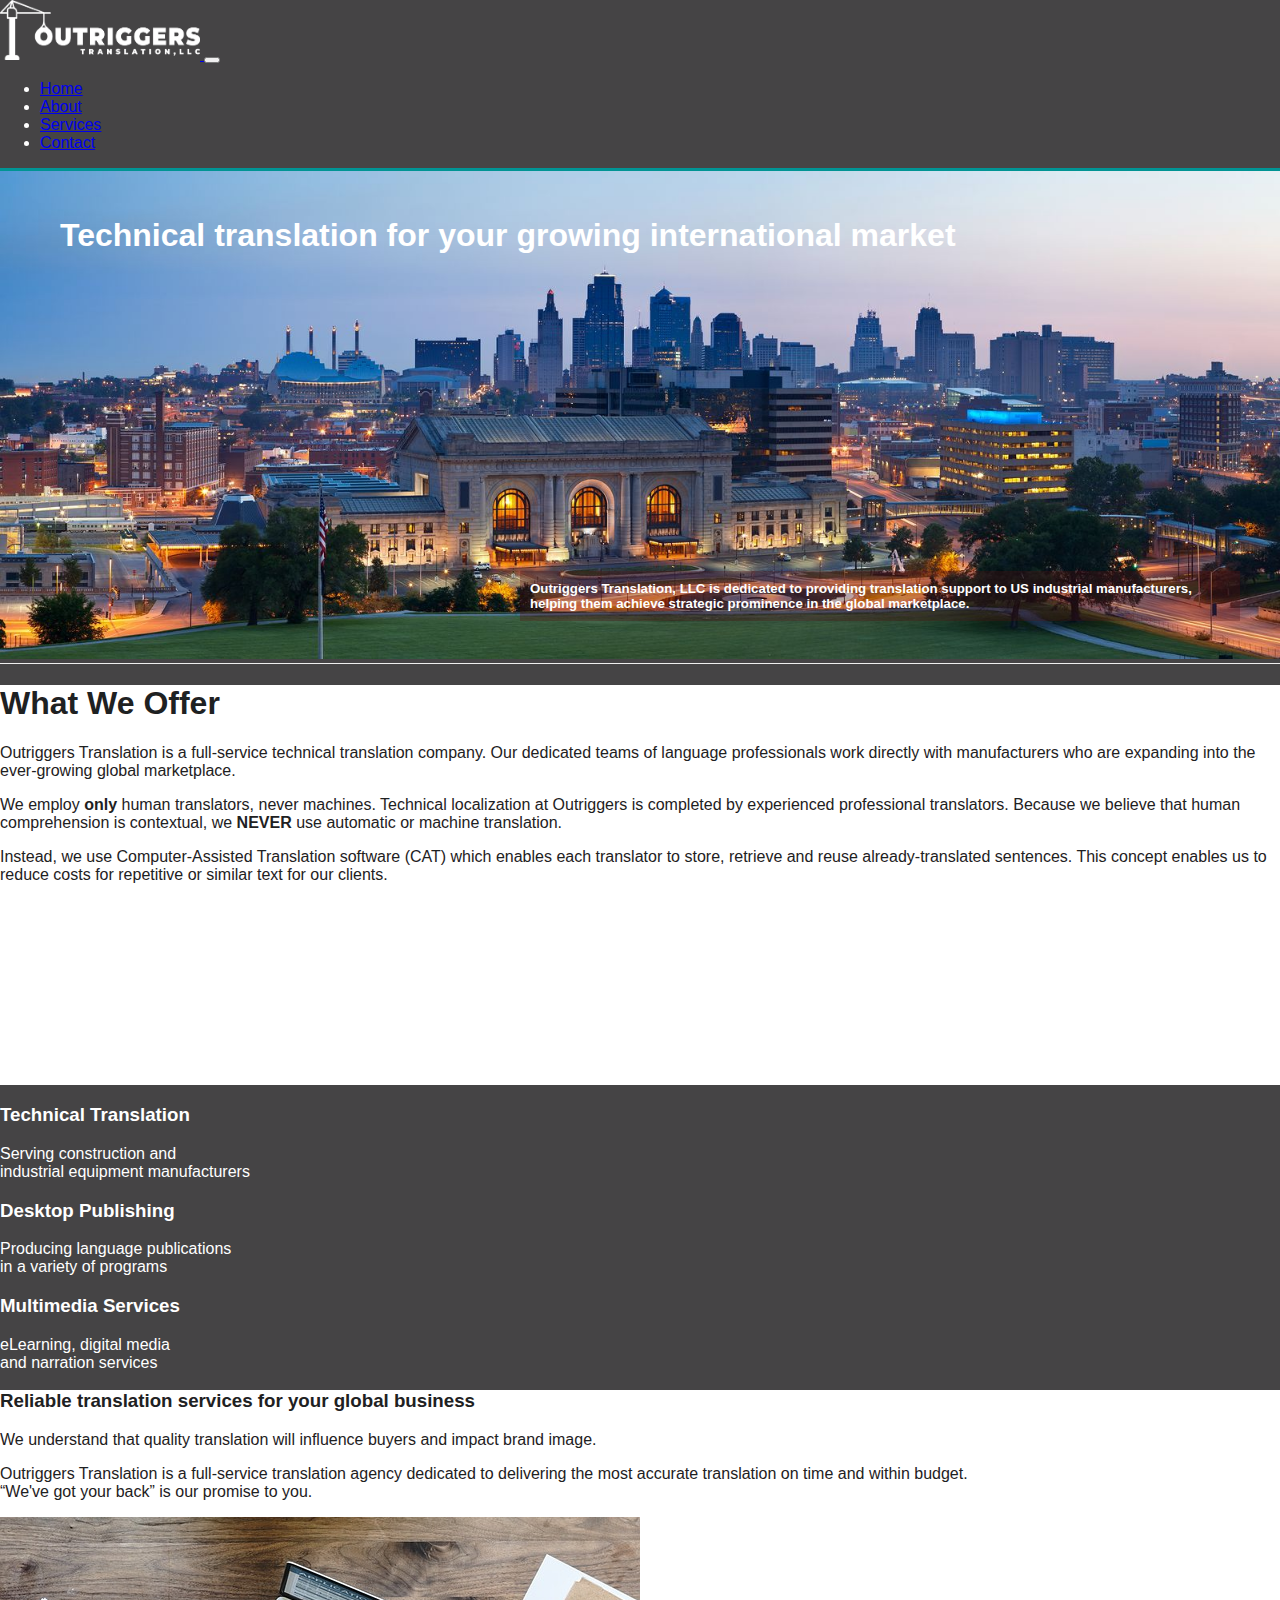
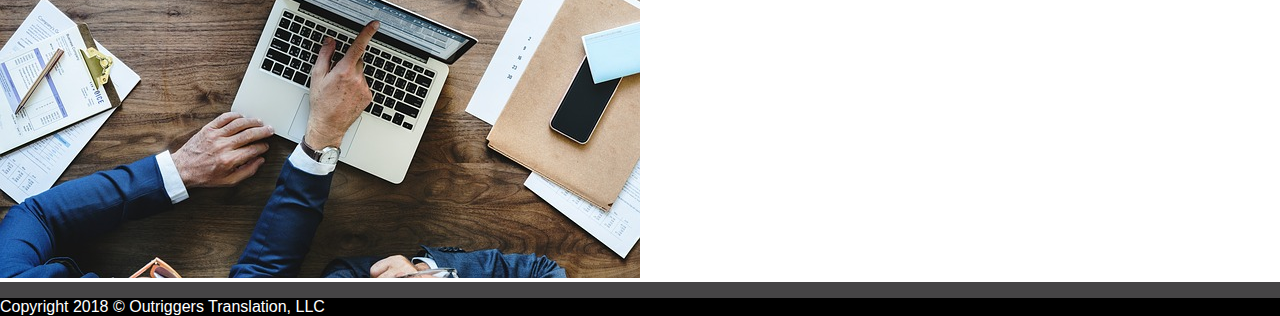
<file: index.html>
<!DOCTYPE html>
<html class="no-js" lang="en">
    <head>
        <meta http-equiv="x-ua-compatible" content="ie=edge">
        <meta charset="UTF-8">
	    <meta name="viewport" content="width=device-width, initial-scale=1.0" />
        <meta name="viewport" content="width=device-width, initial-scale=1.0" />
        <link rel="stylesheet" href="https://use.fontawesome.com/releases/v5.0.13/css/all.css" integrity="sha384-DNOHZ68U8hZfKXOrtjWvjxusGo9WQnrNx2sqG0tfsghAvtVlRW3tvkXWZh58N9jp" crossorigin="anonymous">
        <link rel="stylesheet" href="https://stackpath.bootstrapcdn.com/bootstrap/4.1.0/css/bootstrap.min.css" integrity="sha384-9gVQ4dYFwwWSjIDZnLEWnxCjeSWFphJiwGPXr1jddIhOegiu1FwO5qRGvFXOdJZ4" crossorigin="anonymous">
        <link rel="stylesheet" href="css/style.css">
        <title>Outriggers Translation - Technical Translation</title>
        <meta name="description" content="Outriggers Translation is a full-service technical translation company working directly with manufacturers who are expanding into the ever-growing global marketplace." />
    </head>

    <body id="home">
        <div class="wrapper">    
            <nav class="navbar navbar-expand-md sticky-top navbar-dark bg-dark mb-0">
                <div class="container">
                    <a class="navbar-brand mr-5" href="index">
                        <img src="images/logo.png"style="width:200px;height:60px;">
                    </a>
                    <button class="navbar-toggler " data-toggle="collapse" data-target="#navbarMenu">
                        <span class="navbar-toggler-icon"></span>
                    </button>
                    <div class="navbar-collapse collapse" id="navbarMenu">
                        <ul class="nav navbar-nav ml-auto">
                            <li class="nav-item active">
                                <a href="index" class="nav-link">Home</a>
                            </li>
                            <li class="nav-item">
                                <a href="about" class="nav-link">About</a>
                            </li>
                            <li class="nav-item">
                                <a href="services" class="nav-link">Services</a> 
                            </li>
                            <li class="nav-item">
                                <a href="contact" class="nav-link">Contact</a>
                            </li>
                        </ul>
                    </div>
                </div>

            </nav>
            
            <!-- Main Landing page -->
            <section id="main-landing-page">
                <img src="images/skyline.jpg" class="main-landing-image">
                <div class="container">
                    <div>
                        <h1 class="d-none d-sm-block main-heading-block">Technical translation for your growing international market</h1>
                        <h5 class="d-none d-md-block text-right main-text-block">
                            Outriggers Translation, LLC is dedicated to providing translation support to US industrial 
                            manufacturers, helping them achieve strategic prominence in the global marketplace. 
                        </h5>
                    </div>                
                </div>
            </section>

            <!-- Home Heading section -->
            <section id="home-heading" class="p-5">
                <div class="row">
                    <div class="col">
                        <div class="container pt-3 main-page-text">
                            <h1>What We Offer</h1>
                            <p>Outriggers Translation is a full-service technical translation company. Our dedicated 
                                teams of language professionals work directly with manufacturers who are 
                                expanding into the ever-growing global marketplace. 
                            </p>                        
                            <p>
                                We employ <strong>only </strong>human translators, never machines. Technical localization at Outriggers 
                                is completed by experienced professional translators. Because we believe 
                                that human comprehension is contextual, we <strong>NEVER</strong> use automatic or machine translation.
                            </p> 
                            <p>
                                Instead, we use Computer-Assisted Translation software (CAT) which enables each translator 
                                to store, retrieve and reuse already-translated sentences. This concept enables us to reduce 
                                costs for repetitive or similar text for our clients.  
                            </p>                        
                        </div>
                    </div>
                </div>
            </section>
        

            <!-- Home Icon Section -->
            <section id="home-icons" class="py-5">
                <div class="container">
                    <div class="row">
                        <div class="col-md-4 mb-4 text-center">
                            <i class="fa fa-cog mb-2"></i>
                            <h3>Technical Translation</h3>
                            <p>Serving construction and </br>industrial equipment manufacturers</p>
                        </div>
                        <div class="col-md-4 mb-4 text-center">
                            <i class="fa fa-desktop mb-2"></i>
                            <h3>Desktop Publishing</h3>
                            <p>Producing language publications </br>in a variety of programs</p>
                        </div>
                        <div class="col-md-4 mb-4 text-center">
                            <i class="fa fa-globe mb-2"></i>
                            <h3>Multimedia Services</h3>
                            <p>eLearning, digital media </br>and narration services</p>
                        </div>
                    </div>
                </div>
            </section>

            <!-- Info Section -->
            <section id="info" class="py-3">
                <div class="container">
                    <div class="row">
                        <div class="col-md-6 align-self-center main-page-text">
                            <h3>Reliable translation services for your global business</h3>
                            <p>We understand that quality translation will influence buyers 
                                and impact brand image. 
                            </p>
                            <p>Outriggers Translation is a full-service translation agency dedicated 
                                to delivering the most accurate translation on time and within budget. 
                            </br><q>We've got your back</q> is our promise to you.
                            </p>                            
                        </div>
                        <div class="col-md-6">
                            <img src="images/laptop.jpg" class="img-fluid" alt="">
                        </div>
                    </div>
                </div>
            </section>
    </div>

        <footer id="main-footer" class="text-center p-4">
            <div class="container">
                <div class="row">
                    <div class="col">
                        <p>Copyright 2018 &copy; Outriggers Translation, LLC</p>
                    </div>
                </div>
            </div>
        </footer>



    <script src="https://code.jquery.com/jquery-3.3.1.slim.min.js" integrity="sha384-q8i/X+965DzO0rT7abK41JStQIAqVgRVzpbzo5smXKp4YfRvH+8abtTE1Pi6jizo" crossorigin="anonymous"></script>
    <script src="https://cdnjs.cloudflare.com/ajax/libs/popper.js/1.14.0/umd/popper.min.js" integrity="sha384-cs/chFZiN24E4KMATLdqdvsezGxaGsi4hLGOzlXwp5UZB1LY//20VyM2taTB4QvJ" crossorigin="anonymous"></script>
    <script src="https://stackpath.bootstrapcdn.com/bootstrap/4.1.0/js/bootstrap.min.js" integrity="sha384-uefMccjFJAIv6A+rW+L4AHf99KvxDjWSu1z9VI8SKNVmz4sk7buKt/6v9KI65qnm" crossorigin="anonymous"></script>
    </body>
    
</html>
</file>
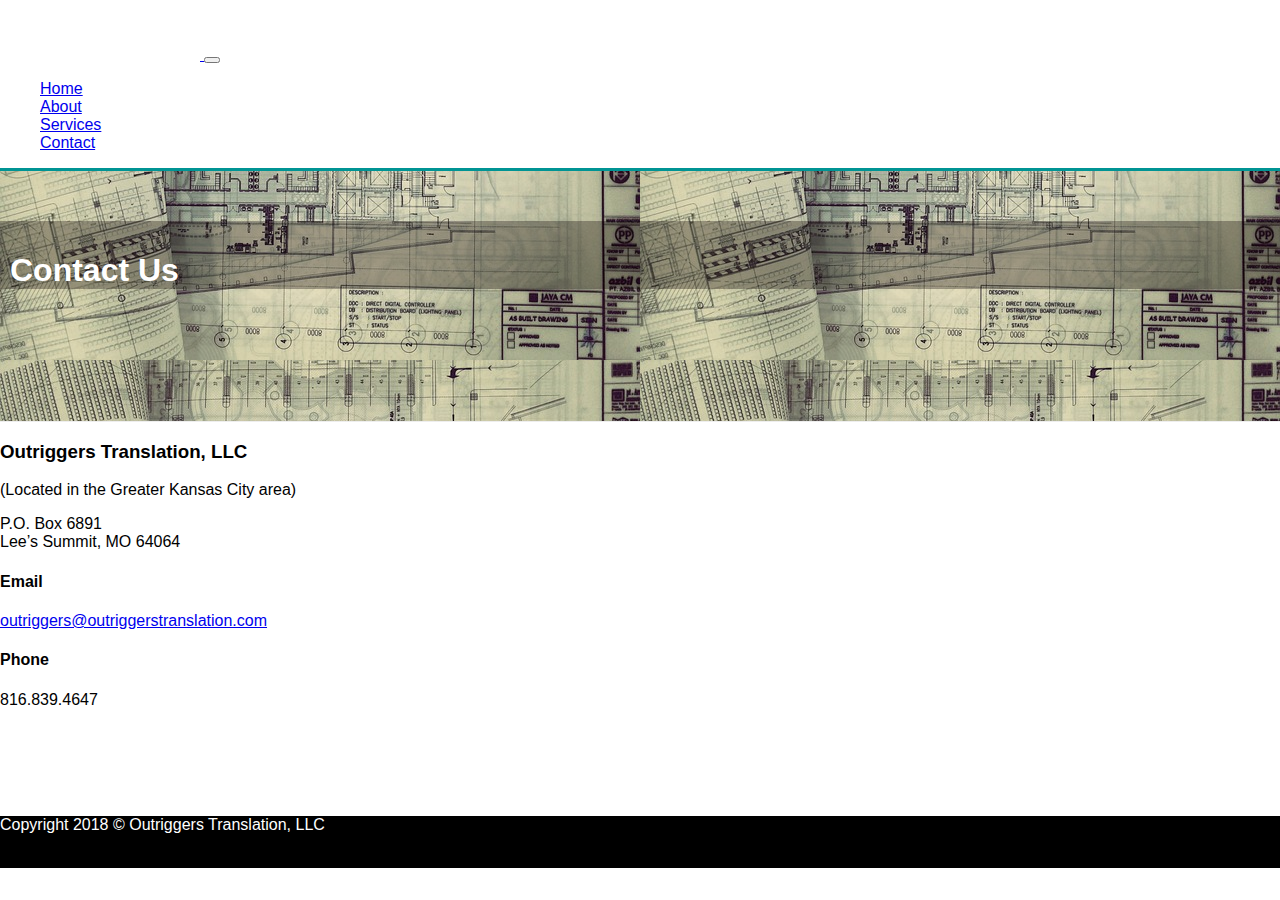
<file: contact.html>
<!DOCTYPE html>
<html class="no-js" lang="en">
    <head>
        <meta http-equiv="x-ua-compatible" content="ie=edge">
        <meta charset="UTF-8">
	    <meta name="viewport" content="width=device-width, initial-scale=1.0" />
        <meta name="viewport" content="width=device-width, initial-scale=1.0" />
        <link rel="stylesheet" href="https://use.fontawesome.com/releases/v5.0.13/css/all.css" integrity="sha384-DNOHZ68U8hZfKXOrtjWvjxusGo9WQnrNx2sqG0tfsghAvtVlRW3tvkXWZh58N9jp" crossorigin="anonymous">
        <link rel="stylesheet" href="https://stackpath.bootstrapcdn.com/bootstrap/4.1.0/css/bootstrap.min.css" integrity="sha384-9gVQ4dYFwwWSjIDZnLEWnxCjeSWFphJiwGPXr1jddIhOegiu1FwO5qRGvFXOdJZ4" crossorigin="anonymous">
        <link rel="stylesheet" href="css/style.css">
        <title>Outriggers Translation</title>
    </head>

    <body id="contact-page">
        <div class="wrapper">   
            <nav class="navbar navbar-expand-md sticky-top navbar-dark bg-dark mb-0">
                <div class="container">
                    <a class="navbar-brand mr-5" href="index">
                            <img src="images/logo.png"style="width:200px;height:60px;">
                    </a>
                    <button class="navbar-toggler " data-toggle="collapse" data-target="#navbarMenu">
                        <span class="navbar-toggler-icon"></span>
                    </button>
                    <div class="navbar-collapse collapse" id="navbarMenu">
                        <ul class="nav navbar-nav ml-auto">
                            <li class="nav-item">
                                <a href="index" class="nav-link">Home</a>
                            </li>
                            <li class="nav-item">
                                <a href="about" class="nav-link">About</a>
                            </li>
                            <li class="nav-item">
                                <a href="services" class="nav-link">Services</a> 
                            </li>
                            <li class="nav-item active">
                                <a href="contact" class="nav-link">Contact</a>
                            </li>
                        </ul>
                    </div>
                </div>
            </nav>
            <!-- Contact header -->
            <header id="page-header">
                <div class="container">
                    <div class="row">
                        <div class="col-md-6 m-auto text-center header-text">
                            <h1>Contact Us</h1>
                        </div>
                    </div>
                </div>
            </header>

                <!-- Contact Section -->
            <section id="contact" class="py-3">
                <div class="container">
                    <div class="row">
                        <div class="col-md-6">
                            <div class="card p-4">
                                <h3><strong>Outriggers Translation, LLC</strong></h3>
                                <p>(Located in the Greater Kansas City area)</p>
                                <p>P.O. Box 6891 </br>Lee’s Summit, MO 64064</p>
                                <h4>Email</h4>
                                <p><a href="mailto:outriggers@outriggerstranslation.com">outriggers@outriggerstranslation.com</a></p>
                                <h4>Phone</h4>
                                <p>816.839.4647</p>
                            </div>
                        </div>                    
                    </div>
                </div>
            </section>              
        </div>

        <footer id="main-footer" class="text-center p-4">
            <div class="container">
                <div class="row">
                    <div class="col">
                        <p>Copyright 2018 &copy; Outriggers Translation, LLC</p>
                        <p>&nbsp;</p>
                    </div>
                </div>
            </div>
        </footer>
        


        <script src="https://code.jquery.com/jquery-3.3.1.slim.min.js" integrity="sha384-q8i/X+965DzO0rT7abK41JStQIAqVgRVzpbzo5smXKp4YfRvH+8abtTE1Pi6jizo" crossorigin="anonymous"></script>
        <script src="https://cdnjs.cloudflare.com/ajax/libs/popper.js/1.14.0/umd/popper.min.js" integrity="sha384-cs/chFZiN24E4KMATLdqdvsezGxaGsi4hLGOzlXwp5UZB1LY//20VyM2taTB4QvJ" crossorigin="anonymous"></script>
        <script src="https://stackpath.bootstrapcdn.com/bootstrap/4.1.0/js/bootstrap.min.js" integrity="sha384-uefMccjFJAIv6A+rW+L4AHf99KvxDjWSu1z9VI8SKNVmz4sk7buKt/6v9KI65qnm" crossorigin="anonymous"></script>
    </body>
    
</html>
</file>
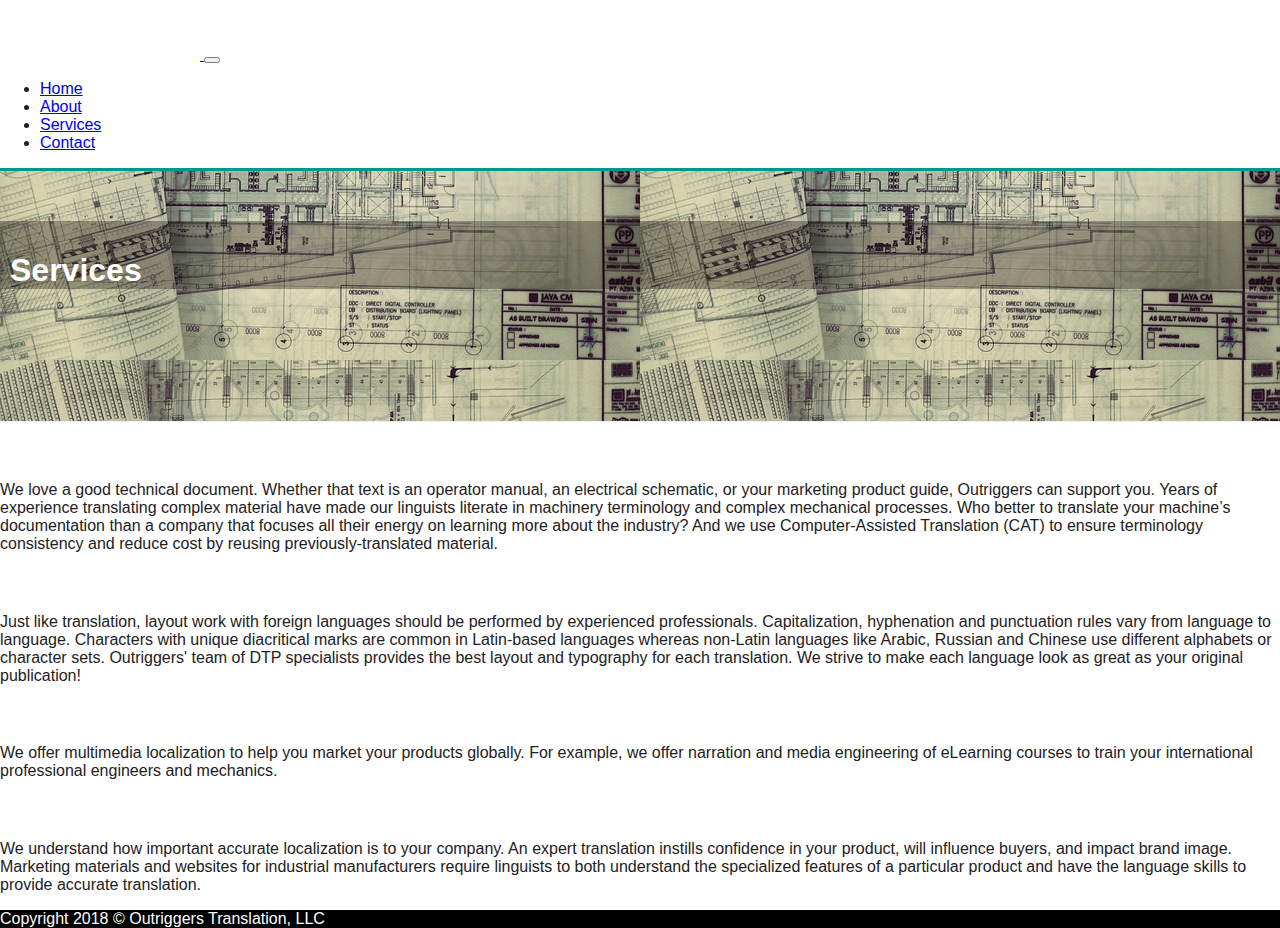
<file: services.html>
<!DOCTYPE html>
<html class="no-js" lang="en">
    <head>
        <meta http-equiv="x-ua-compatible" content="ie=edge">
        <meta charset="UTF-8">
	    <meta name="viewport" content="width=device-width, initial-scale=1.0" />
        <meta name="viewport" content="width=device-width, initial-scale=1.0" />
        <link rel="stylesheet" href="https://use.fontawesome.com/releases/v5.0.13/css/all.css" integrity="sha384-DNOHZ68U8hZfKXOrtjWvjxusGo9WQnrNx2sqG0tfsghAvtVlRW3tvkXWZh58N9jp" crossorigin="anonymous">
        <link rel="stylesheet" href="https://stackpath.bootstrapcdn.com/bootstrap/4.1.0/css/bootstrap.min.css" integrity="sha384-9gVQ4dYFwwWSjIDZnLEWnxCjeSWFphJiwGPXr1jddIhOegiu1FwO5qRGvFXOdJZ4" crossorigin="anonymous">
        <link rel="stylesheet" href="css/style.css">
        <title>Outriggers Translation</title>
    </head>

    <body id="services">
        <div class="wrapper">    
            <nav class="navbar navbar-expand-md sticky-top navbar-dark bg-dark mb-0">
                <div class="container">
                    <a class="navbar-brand mr-5" href="index">
                        <img src="images/logo.png"style="width:200px;height:60px;">
                    </a>
                    <button class="navbar-toggler " data-toggle="collapse" data-target="#navbarMenu">
                        <span class="navbar-toggler-icon"></span>
                    </button>
                    <div class="navbar-collapse collapse" id="navbarMenu">
                        <ul class="nav navbar-nav ml-auto">
                            <li class="nav-item">
                                <a href="index" class="nav-link">Home</a>
                            </li>
                            <li class="nav-item">
                                <a href="about" class="nav-link">About</a>
                            </li>
                            <li class="nav-item active">
                                <a href="services" class="nav-link">Services</a> 
                            </li>
                            <li class="nav-item">
                                <a href="contact" class="nav-link">Contact</a>
                            </li>
                        </ul>
                    </div>
                </div>
            </nav>
            <!-- Services header -->
            <header id="page-header">
                <div class="container">
                    <div class="row">
                        <div class="col-md-6 m-auto text-center header-text">
                            <h1>Services</h1>
                        </div>
                    </div>
                </div>
            </header>

            <!-- Services Section -->
            <section class="py-3">
                <div class="container">
                    <div class="row">
                        <div class="col-md-6 mb-2">
                            <div class="card text-center">
                                <div class="card-header bg-info card-bg">
                                    <h3>Technical Translation Services</h3>
                                </div>
                                <div class="card-body">
                                    <p class="card-text text-left">
                                        We love a good technical document. Whether that text is an operator manual, 
                                        an electrical schematic, or your marketing product guide, Outriggers can support 
                                        you. Years of experience translating complex material have made our linguists 
                                        literate in machinery terminology and complex mechanical processes. 
                                        Who better to translate your machine’s documentation than a company that focuses 
                                        all their energy on learning more about the industry?
                                        And we use Computer-Assisted Translation (CAT) to ensure terminology consistency 
                                        and reduce cost by reusing previously-translated material.
                                    </p>                                
                                </div>
                            </div>
                        </div>
                        <div class="col-md-6 mb-2">
                            <div class="card text-center">
                                <div class="card-header bg-info card-bg">
                                    <h3>Desktop Publishing Services</h3>
                                </div>
                                <div class="card-body">
                                    <p class="card-text text-left">
                                        Just like translation, layout work with foreign languages should be performed by 
                                        experienced professionals. Capitalization, hyphenation and punctuation rules 
                                        vary from language to language. Characters with unique diacritical marks are 
                                        common in Latin-based languages whereas non-Latin languages like Arabic, 
                                        Russian and Chinese use different alphabets or character sets. Outriggers' team 
                                        of DTP specialists provides the best layout and typography for each translation. 
                                        We strive to make each language look as great as your original publication!
                                    </p>
                                </div>
                            </div>
                        </div>
                        <div class="col-md-6 mb-2">
                            <div class="card text-center">
                                <div class="card-header bg-info card-bg">
                                    <h3>Multimedia Translation Services</h3>
                                </div>
                                <div class="card-body">
                                    <p class="card-text text-left">
                                        We offer multimedia localization to help you market your products globally. For 
                                        example, we offer narration and media engineering of eLearning courses to train 
                                        your international professional engineers and mechanics. 
                                    </p>
                                </div>
                            </div>
                        </div>
                        <div class="col-md-6 mb-2">
                            <div class="card text-center">
                                <div class="card-header bg-info card-bg">
                                    <h3>Marketing and Website</h3>
                                </div>
                                <div class="card-body">
                                    <p class="card-text text-left">
                                        We understand how important accurate localization is to your company. An expert 
                                        translation instills confidence in your product, will influence buyers, and impact 
                                        brand image. Marketing materials and websites for industrial manufacturers require 
                                        linguists to both understand the specialized features of a particular product and 
                                        have the language skills to provide accurate translation.   
                                    </p>
                                </div>
                            </div>
                        </div>
                    </div>
                </div>
            </section>
        </div>

        <footer id="main-footer" class="text-center p-4">
            <div class="container">
                <div class="row">
                    <div class="col">
                        <p>Copyright 2018 &copy; Outriggers Translation, LLC</p>
                    </div>
                </div>
            </div>
        </footer>



        <script src="https://code.jquery.com/jquery-3.3.1.slim.min.js" integrity="sha384-q8i/X+965DzO0rT7abK41JStQIAqVgRVzpbzo5smXKp4YfRvH+8abtTE1Pi6jizo" crossorigin="anonymous"></script>
        <script src="https://cdnjs.cloudflare.com/ajax/libs/popper.js/1.14.0/umd/popper.min.js" integrity="sha384-cs/chFZiN24E4KMATLdqdvsezGxaGsi4hLGOzlXwp5UZB1LY//20VyM2taTB4QvJ" crossorigin="anonymous"></script>
        <script src="https://stackpath.bootstrapcdn.com/bootstrap/4.1.0/js/bootstrap.min.js" integrity="sha384-uefMccjFJAIv6A+rW+L4AHf99KvxDjWSu1z9VI8SKNVmz4sk7buKt/6v9KI65qnm" crossorigin="anonymous"></script>
    </body>
    
</html>
</file>
<file: css/style.css>
html, body {
  height: 100%; }

* html .wrapper {
  height: 100%; }

body {
  background-color: #454445;
  color: #fff;
  font-family: Apercu,sans-serif;
  margin: 0;
  padding: 0; }

.navbar {
  border-bottom: #009494 3px solid; }

#main-landing-page {
  color: #1e2122;
  border-bottom: 1px #eee solid;
  position: relative; }

.main-landing-image {
  width: 100%;
  background-size: cover; }

.main-heading-block {
  position: absolute;
  top: 25px;
  left: 60px;
  color: #fff; }

.main-text-block {
  position: absolute;
  width: 700px;
  bottom: 20px;
  right: 40px;
  color: #fff;
  background-color: rgba(82, 15, 15, 0.315);
  padding: 10px; }

#home-heading {
  position: relative;
  min-height: 400px;
  background-color: #fff;
  color: #454445; }

.fa {
  font-size: 55px; }

.fas {
  font-size: 55px; }

#info {
  background-color: #fff;
  color: #454445; }

#main-footer {
  background: #000;
  color: #fff; }

.wrapper {
  min-height: -webkit-calc(100% - 100px);
  /* Chrome */
  min-height: -moz-calc(100% - 100px);
  /* Firefox */
  min-height: calc(100% - 100px);
  /* native */ }

#page-header {
  height: 200px;
  background: url(../images/blueprint.jpg);
  background-position: 0 -360;
  background-attachment: fixed;
  color: #1e2122;
  border-bottom: 1px #eee solid;
  padding-top: 50px; }

.header-text {
  color: #fff;
  background-color: rgba(8, 1, 1, 0.315);
  padding-left: 10px;
  padding-top: 10px; }

#about img {
  margin-top: -50px; }

#services {
  color: #1e2122;
  background-color: #fff; }

.card-bg {
  color: #fff; }

#contact-page {
  background-color: #fff; }

#contact {
  color: #000; }

.main-page-text {
  color: #1e2122; }
</file>
